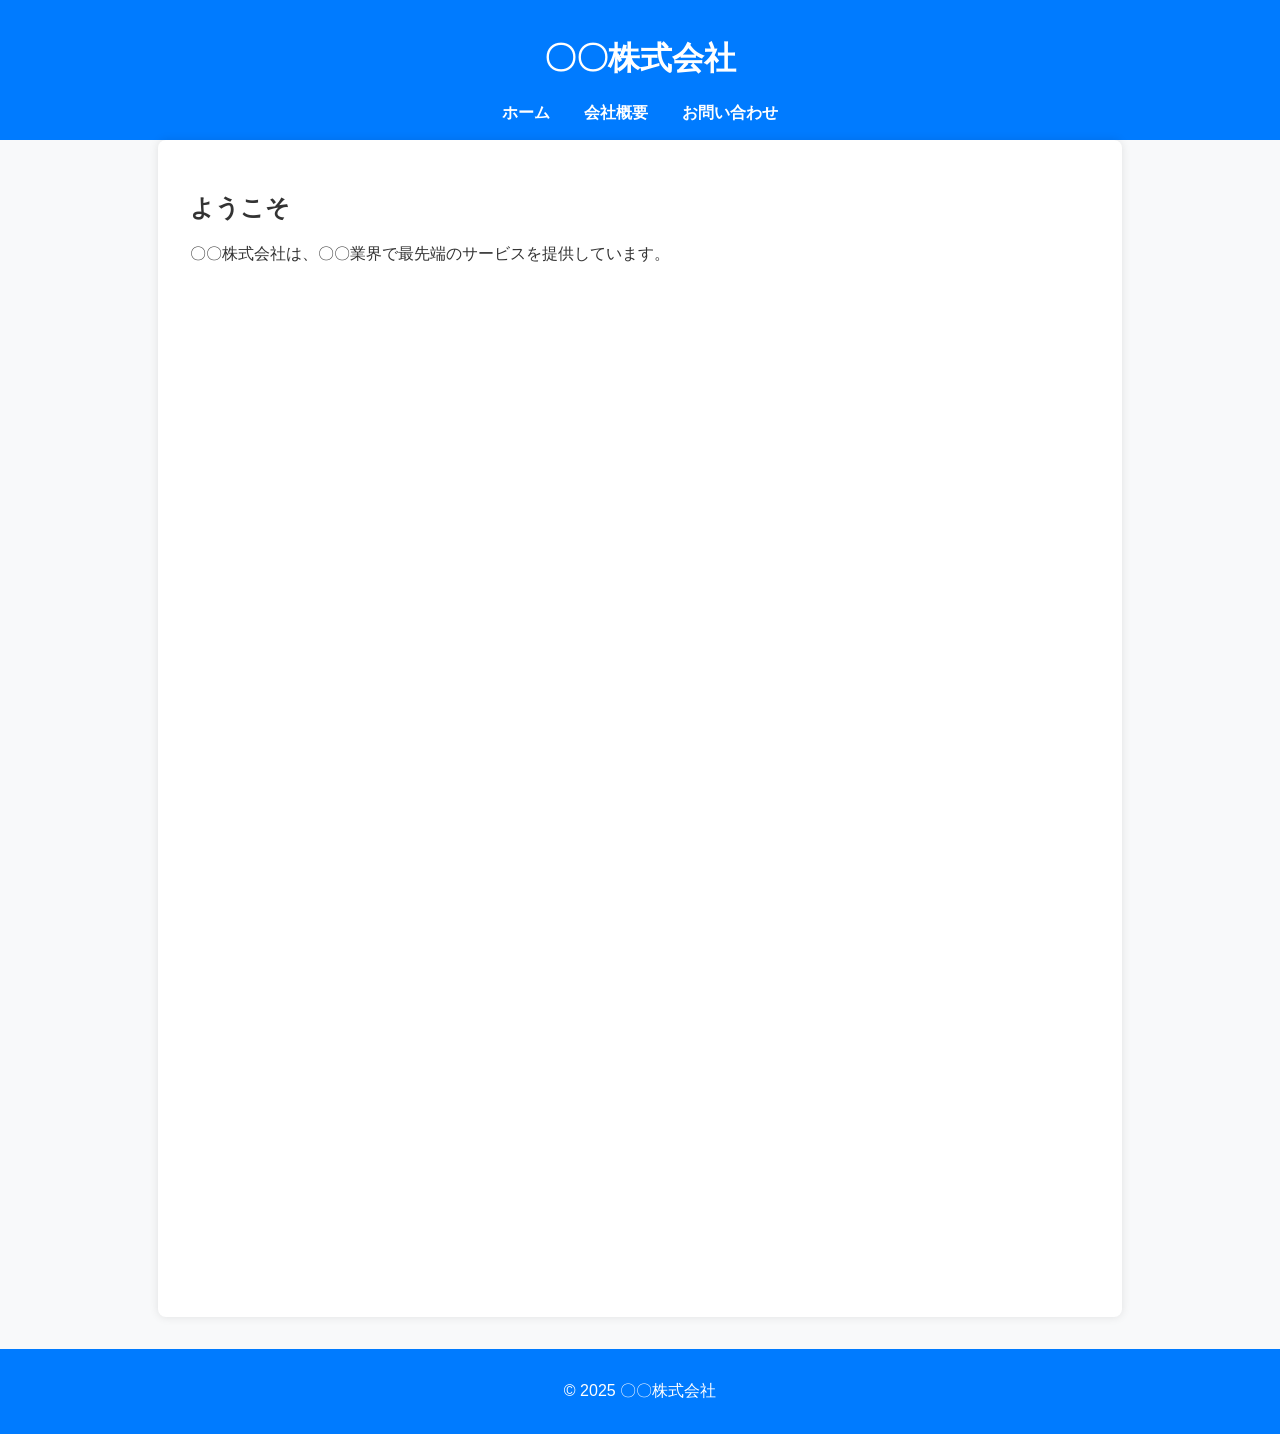
<file: index.html>
<!DOCTYPE html>
<html lang="ja">
<head>
  <meta charset="UTF-8">
  <meta name="viewport" content="width=device-width, initial-scale=1.0">
  <title>会社ホームページ</title>
  <link rel="stylesheet" href="style.css">
  <script src="https://unisrvvppdemo-dev-ed.develop.my.site.com/lightning/lightning.out.js"></script>
</head>
<body>
  <header>
    <h1>〇〇株式会社</h1>
    <nav>
      <a href="index.html">ホーム</a>
      <a href="about.html">会社概要</a>
      <a href="contact.html">お問い合わせ</a>
    </nav>
  </header>
  <main>
    <h2>ようこそ</h2>
    <p>〇〇株式会社は、〇〇業界で最先端のサービスを提供しています。</p>
    <div class="cis-feature-row">
        <iframe 
            id="mapIframe" 
            src="https://unisrvvppdemo-dev-ed.develop.my.site.com/powerMap" 
            title="地図サービス"
            width="100%" 
            height="1000px" 
            style="border:none;">
        </iframe>
	</div>
  </main>
  <footer>
    <p>&copy; 2025 〇〇株式会社</p>
  </footer>
</body>
</html>
</file>
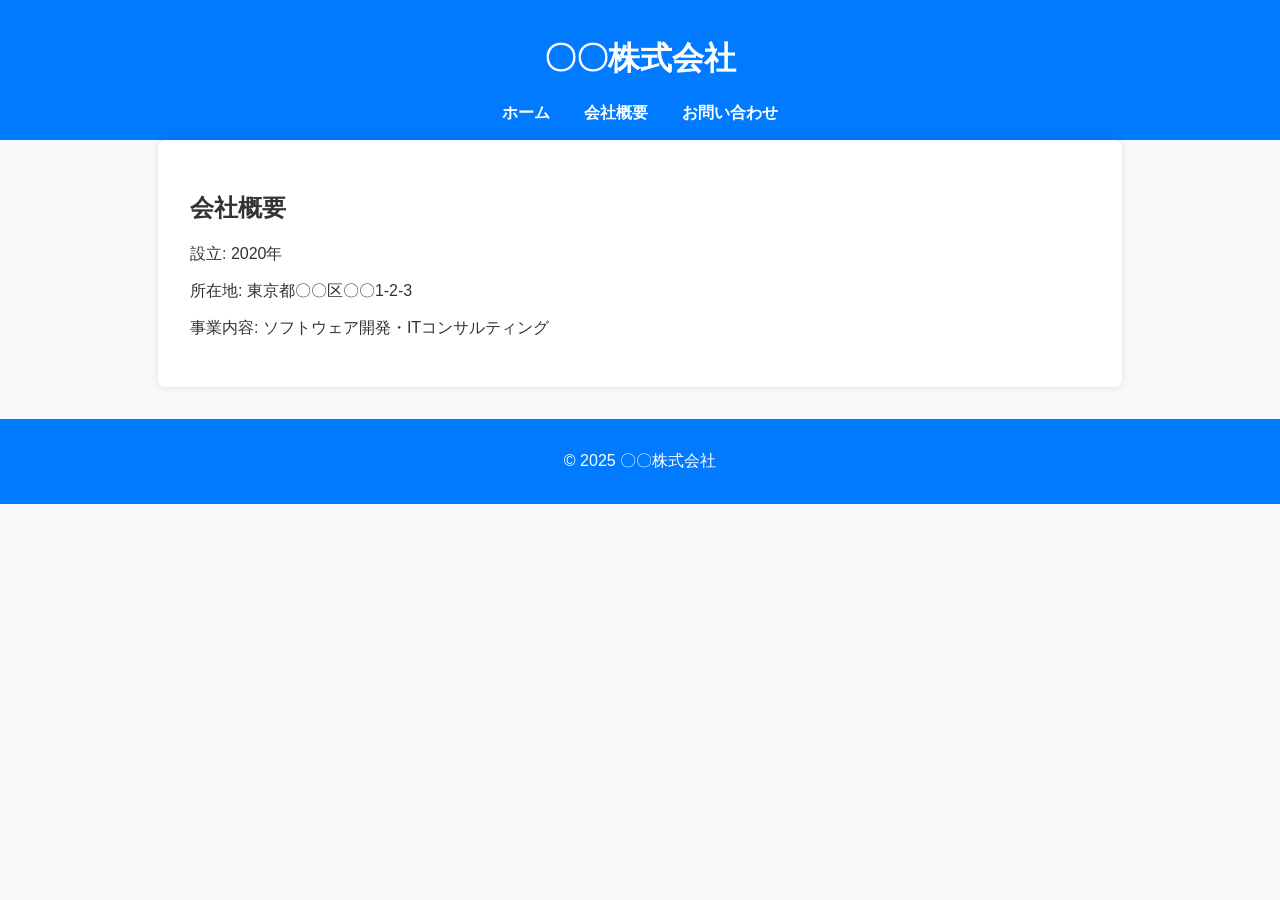
<file: about.html>
<!DOCTYPE html>
<html lang="ja">
<head>
  <meta charset="UTF-8">
  <meta name="viewport" content="width=device-width, initial-scale=1.0">
  <title>会社概要</title>
  <link rel="stylesheet" href="style.css">
</head>
<body>
  <header>
    <h1>〇〇株式会社</h1>
    <nav>
      <a href="index.html">ホーム</a>
      <a href="about.html">会社概要</a>
      <a href="contact.html">お問い合わせ</a>
    </nav>
  </header>
  <main>
    <h2>会社概要</h2>
    <p>設立: 2020年</p>
    <p>所在地: 東京都〇〇区〇〇1-2-3</p>
    <p>事業内容: ソフトウェア開発・ITコンサルティング</p>
  </main>
  <footer>
    <p>&copy; 2025 〇〇株式会社</p>
  </footer>
</body>
</html>
</file>
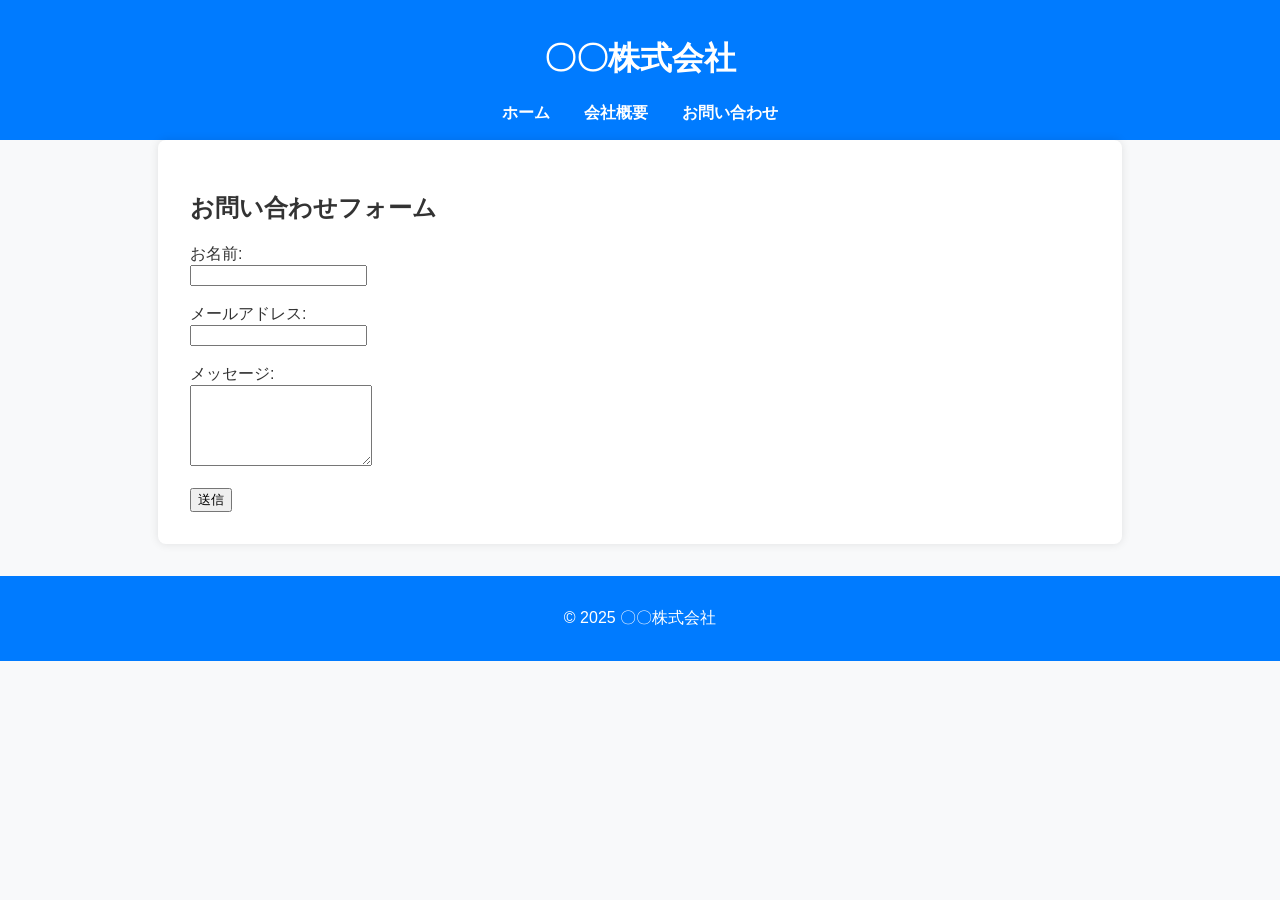
<file: contact.html>
<!DOCTYPE html>
<html lang="ja">
<head>
  <meta charset="UTF-8">
  <meta name="viewport" content="width=device-width, initial-scale=1.0">
  <title>お問い合わせ</title>
  <link rel="stylesheet" href="style.css">
</head>
<body>
  <header>
    <h1>〇〇株式会社</h1>
    <nav>
      <a href="index.html">ホーム</a>
      <a href="about.html">会社概要</a>
      <a href="contact.html">お問い合わせ</a>
    </nav>
  </header>
  <main>
    <h2>お問い合わせフォーム</h2>
    <form action="https://formspree.io/f/your-form-id" method="POST">
      <label>お名前:<br><input type="text" name="name" required></label><br><br>
      <label>メールアドレス:<br><input type="email" name="email" required></label><br><br>
      <label>メッセージ:<br><textarea name="message" rows="5" required></textarea></label><br><br>
      <button type="submit">送信</button>
    </form>
  </main>
  <footer>
    <p>&copy; 2025 〇〇株式会社</p>
  </footer>
</body>
</html>
</file>
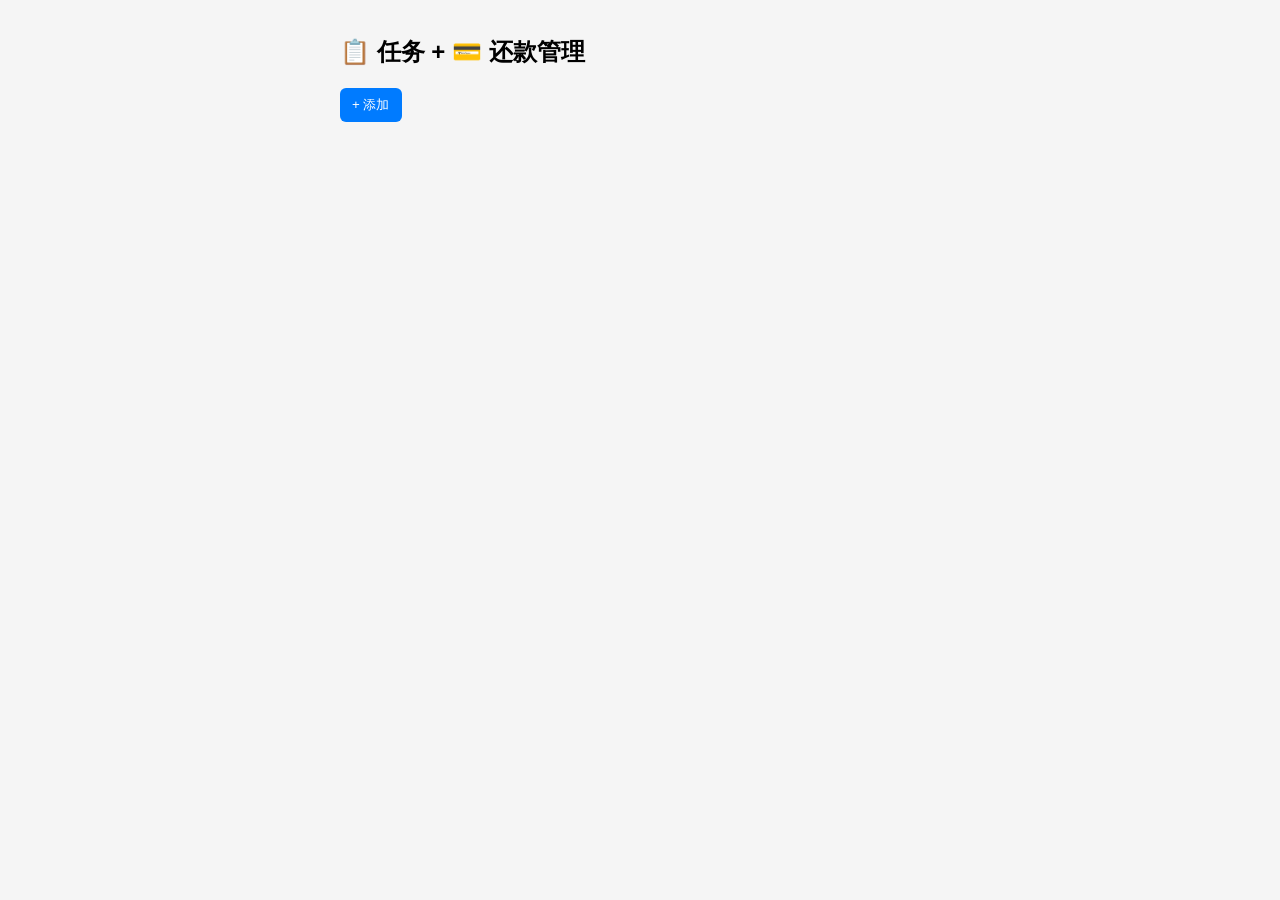
<file: life.html>
<!DOCTYPE html>
<html lang="zh-CN">
<head>
<meta charset="UTF-8">
<meta name="viewport" content="width=device-width, initial-scale=1.0">
<title>任务 + 还款管理</title>
<style>
body{font-family:sans-serif;background:#f5f5f5;margin:0}
.container{max-width:600px;margin:auto;padding:16px}
.card{background:#fff;border-radius:10px;padding:12px;margin-bottom:10px}
.btn{padding:8px 12px;border:none;border-radius:6px;background:#007bff;color:#fff}
.btn.small{padding:4px 8px;font-size:12px}
input,select{width:100%;padding:6px;margin-top:6px}
</style>
</head>
<body>
<div class="container">
<h2>📋 任务 + 💳 还款管理</h2>

<button class="btn" onclick="openForm()">+ 添加</button>

<div id="list"></div>
</div>

<div id="form" style="display:none;position:fixed;top:10%;left:10%;right:10%;background:#fff;padding:16px;border-radius:10px">
<h3>新增</h3>
<select id="type">
<option value="todo">待办</option>
<option value="bill">账单/还款</option>
</select>
<input id="title" placeholder="名称">
<input id="date" type="date">
<input id="amount" type="number" placeholder="金额（可选）">
<select id="repeat">
<option value="none">不重复</option>
<option value="monthly">每月自动生成</option>
</select>
<button class="btn" onclick="save()">保存</button>
<button onclick="closeForm()">取消</button>
</div>

<script>
let data = JSON.parse(localStorage.getItem('all_tasks')||'[]');
let doneMap = JSON.parse(localStorage.getItem('done_map')||'{}');

function monthKey(){
 const d=new Date();
 return d.getFullYear()+"-"+(d.getMonth()+1);
}

function saveData(){
 localStorage.setItem('all_tasks',JSON.stringify(data));
 localStorage.setItem('done_map',JSON.stringify(doneMap));
}

function render(){
 const list=document.getElementById('list');
 list.innerHTML='';
 const now=new Date();

 data.forEach((item,i)=>{
 let displayDate=item.date;

 // ⭐ 自动每月生成逻辑
 if(item.repeat==='monthly' && item.date){
   const day=new Date(item.date).getDate();
   const d=new Date(now.getFullYear(),now.getMonth(),day);
   displayDate=d.toISOString().split('T')[0];
 }

 const key=i+"_"+monthKey();
 const done=doneMap[key]||false;

 const div=document.createElement('div');
 div.className='card';
 div.innerHTML=`
 <b>${item.title}</b> (${item.type==='bill'?'💳':'📋'})<br>
 日期: ${displayDate||'-'}<br>
 ${item.amount?('金额: '+item.amount):''}<br>
 状态: ${done?'✅':'❌'}
 <br>
 <button class='btn small' onclick='toggle(${i})'>完成</button>
 <button class='btn small' onclick='del(${i})'>删除</button>
 `;
 list.appendChild(div);
 });
}

function toggle(i){
 const key=i+"_"+monthKey();
 doneMap[key]=!doneMap[key];
 saveData();render();
}

function del(i){
 data.splice(i,1);
 saveData();render();
}

function openForm(){document.getElementById('form').style.display='block'}
function closeForm(){document.getElementById('form').style.display='none'}

function save(){
 const item={
 type:document.getElementById('type').value,
 title:document.getElementById('title').value,
 date:document.getElementById('date').value,
 amount:document.getElementById('amount').value,
 repeat:document.getElementById('repeat').value
 };
 data.push(item);
 saveData();
 closeForm();
 render();
}

render();
</script>
</body>
</html>
</file>
<file: style.css>
body {
  margin: 0;
  font-family: Arial, sans-serif;
  background: #f8f9fa;
  color: #333;
}

header {
  background: #007bff;
  color: #fff;
  padding: 1rem;
  text-align: center;
}

nav a {
  color: #fff;
  text-decoration: none;
  margin: 0 15px;
  font-weight: bold;
}

nav a:hover {
  text-decoration: underline;
}

main {
  padding: 2rem;
  max-width: 900px;
  margin: auto;
  background: #fff;
  box-shadow: 0 0 10px rgba(0,0,0,0.1);
  border-radius: 8px;
}

footer {
  text-align: center;
  padding: 1rem;
  background: #007bff;
  color: #fff;
  margin-top: 2rem;
}
</file>
